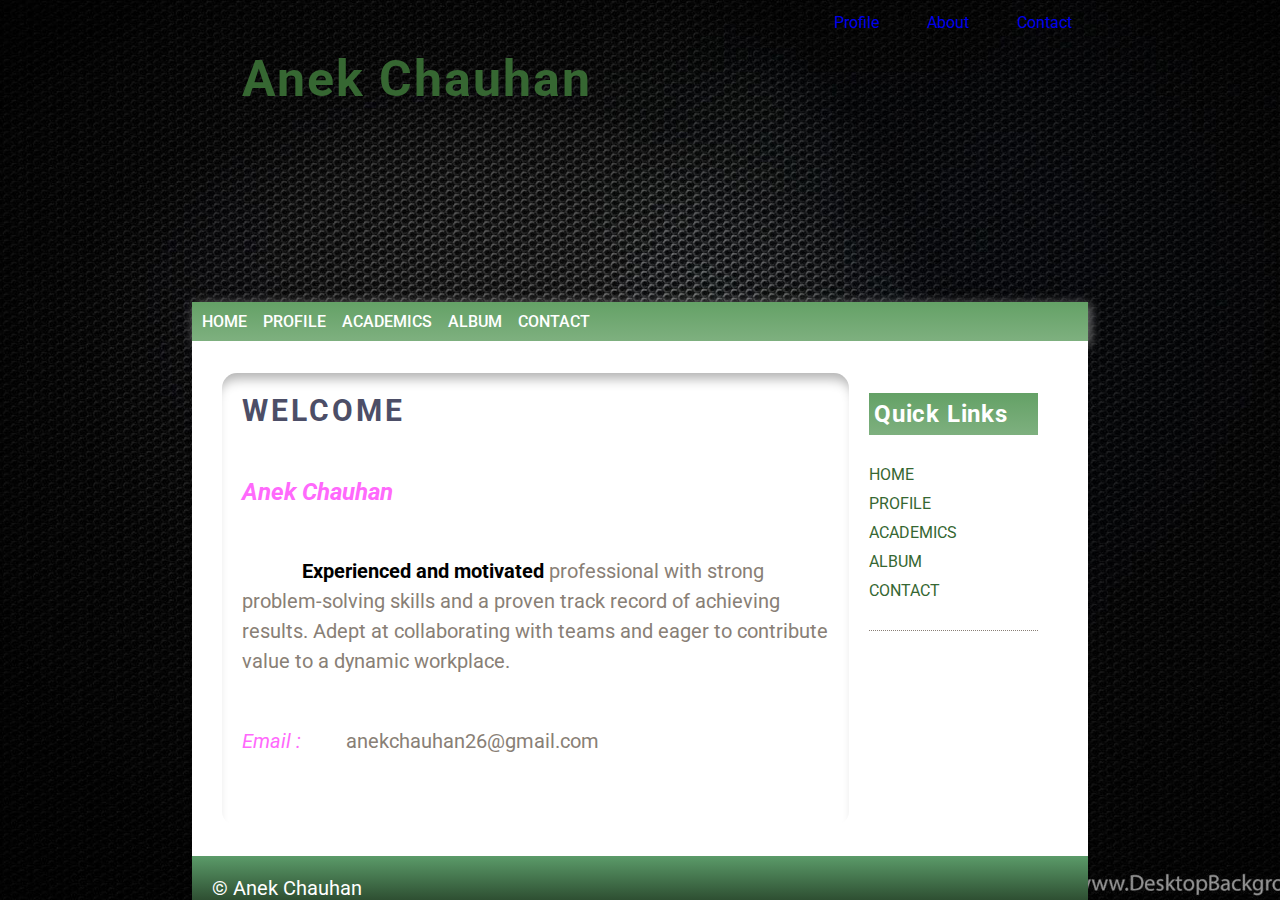
<file: index.html>
<!DOCTYPE html>
<html lang="en">

<head>
  <link rel="stylesheet" href="./style.css" />
  <title>22MCA0317</title>
</head>

<body>
  <div class="container">
    <header>
      <h1>Anek Chauhan</h1>
      <nav>
        <ul>
          <li><a href="./profile.html">Profile</a></li>
          <li><a href="./index.html">About</a></li>
          <li><a href="./contact.html">Contact</a></li>
        </ul>
      </nav>
    </header>
    <div class="mainContent">
      <div class="anotherNav">
        <ul>
          <li><a href="./index.html">home</a></li>
          <li><a href="./profile.html">profile</a></li>
          <li><a href="./academics.html">academics</a></li>
          <li><a href="./album.html">album</a></li>
          <li><a href="./contact.html">contact</a></li>
        </ul>
      </div>

      <div class="info">
        <div class="left">
          <h2>WELCOME</h2>
          <h3>Anek Chauhan</h3>
          <p>
            &emsp;&emsp;&emsp;<b style="color: black">Experienced and motivated</b>
            professional with strong problem-solving skills and a proven track
            record of achieving results. Adept at collaborating with teams and
            eager to contribute value to a dynamic workplace.
          </p>

          <p><span>Email : </span>&emsp;&emsp;anekchauhan26@gmail.com</p>
        </div>


        <div class="right">
          <div class="linkTitle">
            <h2>Quick Links</h2>
            <ul>
              <li><a href="./index.html">home</a></li>
              <li><a href="./profile.html">profile</a></li>
              <li><a href="./academics.html">academics</a></li>
              <li><a href="./album.html">album</a></li>
              <li><a href="./contact.html">contact</a></li>
            </ul>
          </div>
        </div>
      </div>

      <div class="footer">
        <p>&copy; Anek Chauhan</p>
      </div>
    </div>
  </div>
</body>

</html>
</file>
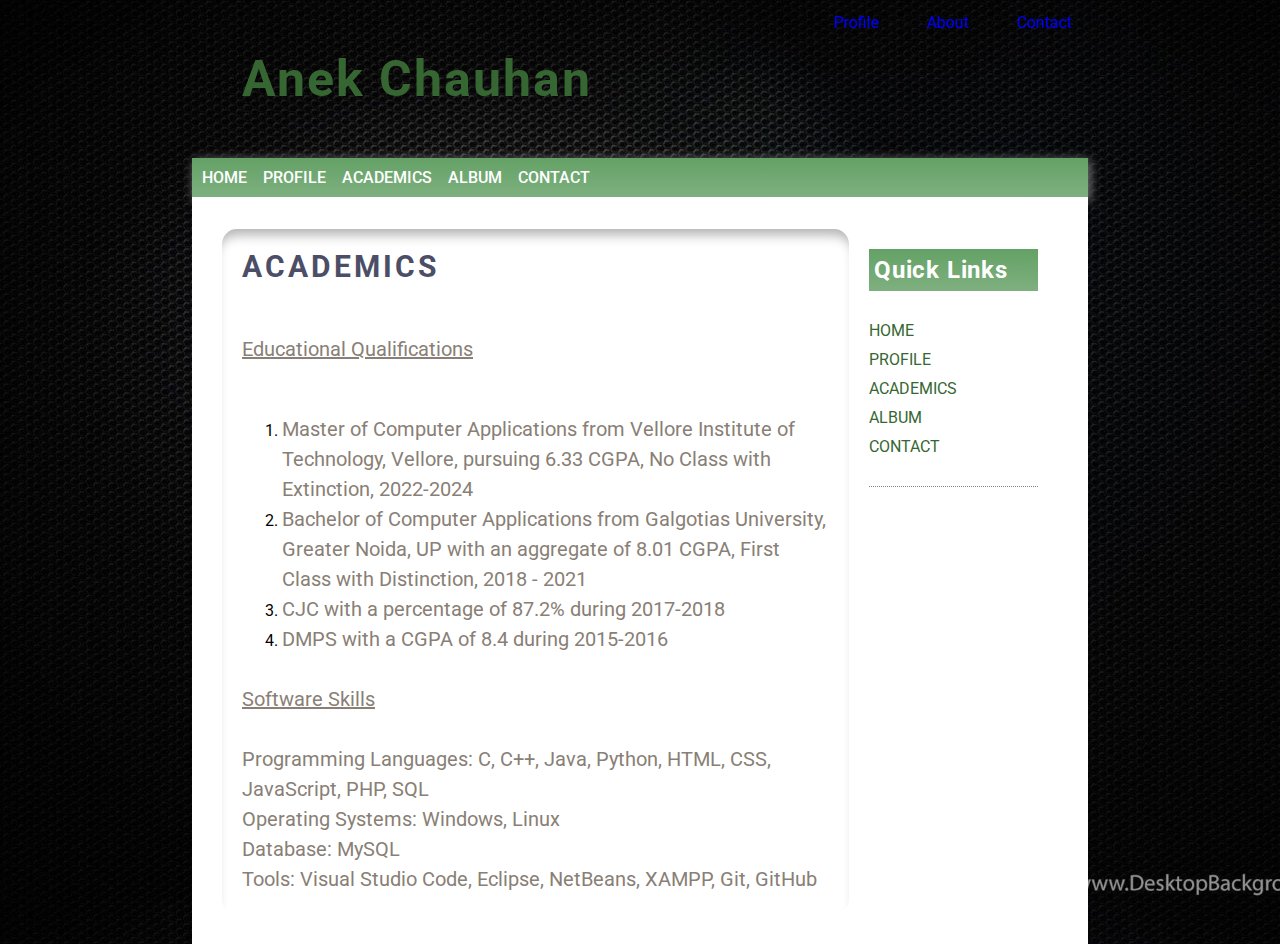
<file: academics.html>
<!DOCTYPE html>
<html lang="en">

<head>
  <link rel="stylesheet" href="./academics.css" />
  <title>22MCA0317</title>
</head>

<body>
  <div class="container">
    <header>
      <h1>Anek Chauhan</h1>
      <nav>
        <ul>
          <li><a href="./profile.html">Profile</a></li>
          <li><a href="./index.html">About</a></li>
          <li><a href="./contact.html">Contact</a></li>
        </ul>
      </nav>
    </header>
    <div class="mainContent">
      <div class="anotherNav">
        <ul>
          <li><a href="./index.html">home</a></li>
          <li><a href="./profile.html">profile</a></li>
          <li><a href="./academics.html">academics</a></li>
          <li><a href="./album.html">album</a></li>
          <li><a href="./contact.html">contact</a></li>
        </ul>
      </div>

      <div class="info">
        <div class="left">
          <h2>ACADEMICS</h2>
          <p style="margin-bottom: 50px;"><u>Educational Qualifications</u></p>
          <ol>
            <li>
              <p>Master of Computer Applications from Vellore Institute of Technology, Vellore, pursuing 6.33 CGPA, No
                Class with Extinction, 2022-2024</p>
            </li>
            <li>
              <p>Bachelor of Computer Applications from Galgotias University, Greater Noida, UP with an aggregate of
                8.01 CGPA, First Class with Distinction, 2018 - 2021</p>
            </li>
            <li>
              <p>CJC with a percentage of 87.2% during 2017-2018</p>
            </li>
            <li>
              <p>DMPS with a CGPA of 8.4 during 2015-2016</p>
            </li>
          </ol>

          <p style="margin: 30px 0px;"><u>Software Skills</u></p>
          <ul>
            <li>
              <p>Programming Languages: C, C++, Java, Python, HTML, CSS, JavaScript, PHP, SQL</p>
            </li>
            <li>
              <p>Operating Systems: Windows, Linux</p>
            </li>
            <li>
              <p>Database: MySQL</p>
            </li>
            <li>
              <p>Tools: Visual Studio Code, Eclipse, NetBeans, XAMPP, Git, GitHub</p>
            </li>

        </div>


        <div class="right">
          <div class="linkTitle">
            <h2>Quick Links</h2>
            <ul>
              <li><a href="./index.html">home</a></li>
              <li><a href="./profile.html">profile</a></li>
              <li><a href="./academics.html">academics</a></li>
              <li><a href="./album.html">album</a></li>
              <li><a href="./contact.html">contact</a></li>
            </ul>
          </div>
        </div>
      </div>

    </div>
  </div>
</body>

</html>
</file>
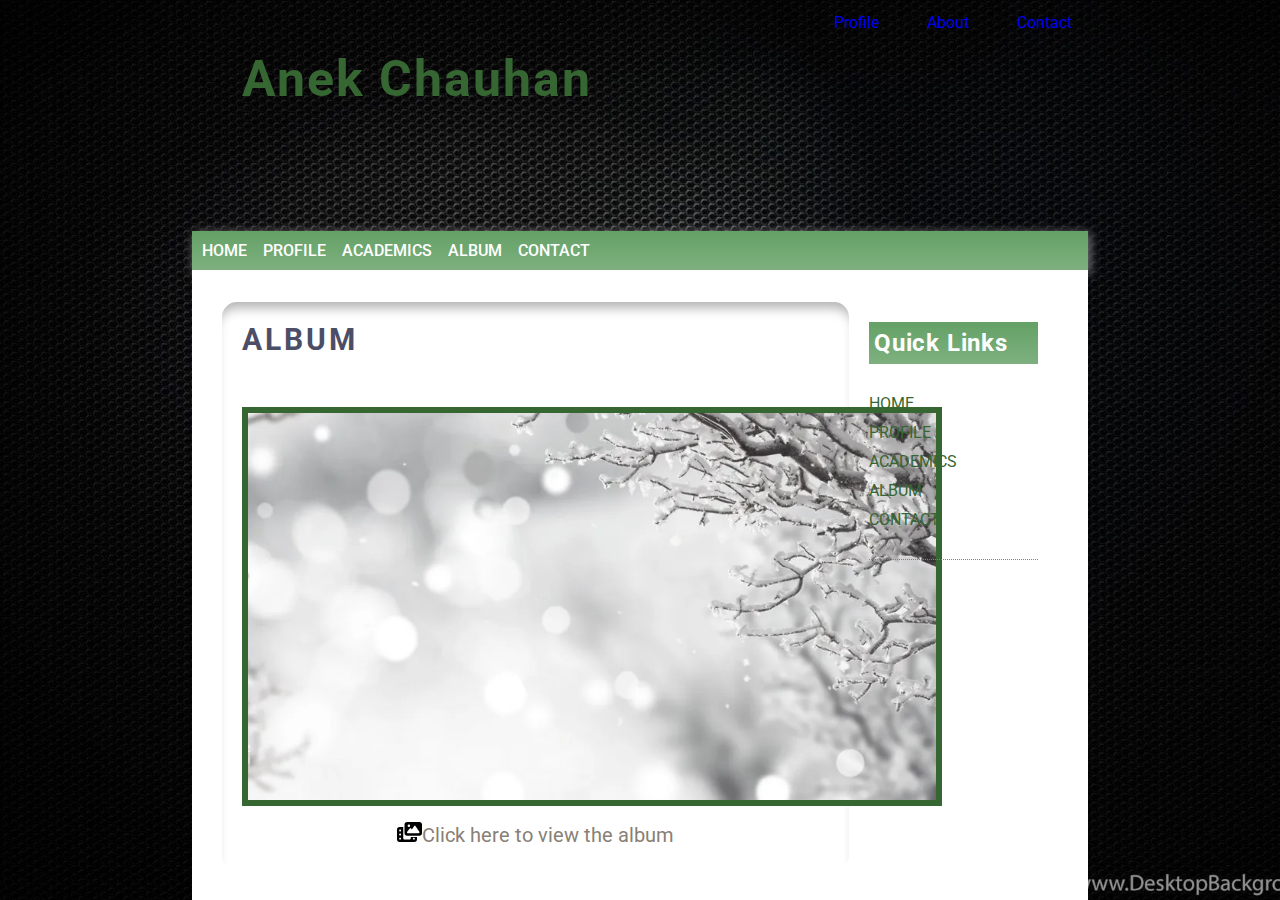
<file: album.html>
<!DOCTYPE html>
<html lang="en">

<head>
  <link rel="stylesheet" href="./album.css" />
  <title>22MCA0317</title>
</head>

<body>
  <div class="container">
    <header>
      <h1>Anek Chauhan</h1>
      <nav>
        <ul>
          <li><a href="./profile.html">Profile</a></li>
          <li><a href="./index.html">About</a></li>
          <li><a href="./contact.html">Contact</a></li>
        </ul>
      </nav>
    </header>
    <div class="mainContent">
      <div class="anotherNav">
        <ul>
          <li><a href="./index.html">home</a></li>
          <li><a href="./profile.html">profile</a></li>
          <li><a href="./academics.html">academics</a></li>
          <li><a href="./album.html">album</a></li>
          <li><a href="./contact.html">contact</a></li>
        </ul>
      </div>

      <div class="info">
        <div class="left">
          <h2>ALBUM</h2>
          <img src="./12.jpg" alt="" width="700px" />

          <center><a href="#"><svg xmlns="http://www.w3.org/2000/svg" height="1em" viewBox="0 0 640 512">! Font Awesome
                Free 6.4.0 by @fontawesome - https://fontawesome.com License - https://fontawesome.com/license
                (Commercial License) Copyright 2023 Fonticons, Inc.
                <path
                  d="M256 0H576c35.3 0 64 28.7 64 64V288c0 35.3-28.7 64-64 64H256c-35.3 0-64-28.7-64-64V64c0-35.3 28.7-64 64-64zM476 106.7C471.5 100 464 96 456 96s-15.5 4-20 10.7l-56 84L362.7 169c-4.6-5.7-11.5-9-18.7-9s-14.2 3.3-18.7 9l-64 80c-5.8 7.2-6.9 17.1-2.9 25.4s12.4 13.6 21.6 13.6h80 48H552c8.9 0 17-4.9 21.2-12.7s3.7-17.3-1.2-24.6l-96-144zM336 96a32 32 0 1 0 -64 0 32 32 0 1 0 64 0zM64 128h96V384v32c0 17.7 14.3 32 32 32H320c17.7 0 32-14.3 32-32V384H512v64c0 35.3-28.7 64-64 64H64c-35.3 0-64-28.7-64-64V192c0-35.3 28.7-64 64-64zm8 64c-8.8 0-16 7.2-16 16v16c0 8.8 7.2 16 16 16H88c8.8 0 16-7.2 16-16V208c0-8.8-7.2-16-16-16H72zm0 104c-8.8 0-16 7.2-16 16v16c0 8.8 7.2 16 16 16H88c8.8 0 16-7.2 16-16V312c0-8.8-7.2-16-16-16H72zm0 104c-8.8 0-16 7.2-16 16v16c0 8.8 7.2 16 16 16H88c8.8 0 16-7.2 16-16V416c0-8.8-7.2-16-16-16H72zm336 16v16c0 8.8 7.2 16 16 16h16c8.8 0 16-7.2 16-16V416c0-8.8-7.2-16-16-16H424c-8.8 0-16 7.2-16 16z" />
              </svg>Click here to view the album</a></center>
        </div>


        <div class="right">
          <div class="linkTitle">
            <h2>Quick Links</h2>
            <ul>
              <li><a href="./index.html">home</a></li>
              <li><a href="./profile.html">profile</a></li>
              <li><a href="./academics.html">academics</a></li>
              <li><a href="./album.html">album</a></li>
              <li><a href="./contact.html">contact</a></li>
            </ul>
          </div>
        </div>
      </div>

    </div>
  </div>

</body>

</html>
</file>
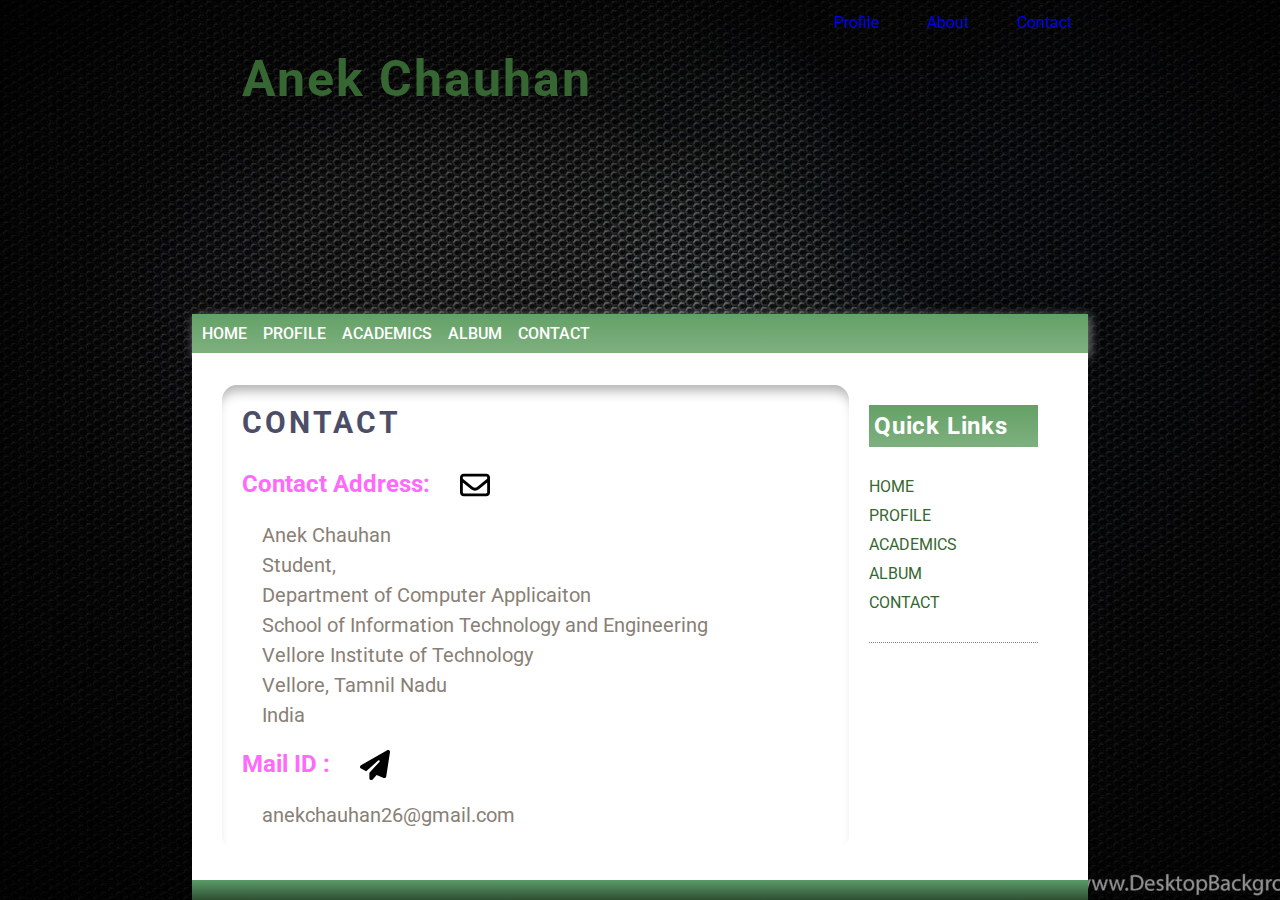
<file: contact.html>
<!DOCTYPE html>
<html lang="en">

<head>
  <link rel="stylesheet" href="./contact.css" />
  <title>22MCA0317</title>
</head>

<body>
  <div class="container">
    <header>
      <h1>Anek Chauhan</h1>
      <nav>
        <ul>
          <li><a href="./profile.html">Profile</a></li>
          <li><a href="./index.html">About</a></li>
          <li><a href="./contact.html">Contact</a></li>
        </ul>
      </nav>
    </header>
    <div class="mainContent">
      <div class="anotherNav">
        <ul>
          <li><a href="./index.html">home</a></li>
          <li><a href="./profile.html">profile</a></li>
          <li><a href="./academics.html">academics</a></li>
          <li><a href="./album.html">album</a></li>
          <li><a href="./contact.html">contact</a></li>
        </ul>
      </div>

      <div class="info">
        <div class="left">
          <h2>CONTACT</h2>
          <h3>Contact Address: <svg xmlns="http://www.w3.org/2000/svg" height="1em"
              viewBox="0 0 512 512"><!--! Font Awesome Free 6.4.0 by @fontawesome - https://fontawesome.com License - https://fontawesome.com/license (Commercial License) Copyright 2023 Fonticons, Inc. -->
              <path
                d="M64 112c-8.8 0-16 7.2-16 16v22.1L220.5 291.7c20.7 17 50.4 17 71.1 0L464 150.1V128c0-8.8-7.2-16-16-16H64zM48 212.2V384c0 8.8 7.2 16 16 16H448c8.8 0 16-7.2 16-16V212.2L322 328.8c-38.4 31.5-93.7 31.5-132 0L48 212.2zM0 128C0 92.7 28.7 64 64 64H448c35.3 0 64 28.7 64 64V384c0 35.3-28.7 64-64 64H64c-35.3 0-64-28.7-64-64V128z" />
            </svg></h3>
          <ul>
            <li>
              <p>Anek Chauhan</p>
            </li>
            <li>
              <p>Student,</p>
            </li>
            <li>
              <p>Department of Computer Applicaiton</p>
            </li>
            <li>
              <p>School of Information Technology and Engineering</p>
            </li>
            <li>
              <p>Vellore Institute of Technology</p>
            </li>
            <li>
              <p>Vellore, Tamnil Nadu</p>
            </li>
            <li>
              <p>India</p>
            </li>
          </ul>

          <h3>Mail ID : <svg xmlns="http://www.w3.org/2000/svg" height="1em"
              viewBox="0 0 512 512"><!--! Font Awesome Free 6.4.0 by @fontawesome - https://fontawesome.com License - https://fontawesome.com/license (Commercial License) Copyright 2023 Fonticons, Inc. -->
              <path
                d="M498.1 5.6c10.1 7 15.4 19.1 13.5 31.2l-64 416c-1.5 9.7-7.4 18.2-16 23s-18.9 5.4-28 1.6L284 427.7l-68.5 74.1c-8.9 9.7-22.9 12.9-35.2 8.1S160 493.2 160 480V396.4c0-4 1.5-7.8 4.2-10.7L331.8 202.8c5.8-6.3 5.6-16-.4-22s-15.7-6.4-22-.7L106 360.8 17.7 316.6C7.1 311.3 .3 300.7 0 288.9s5.9-22.8 16.1-28.7l448-256c10.7-6.1 23.9-5.5 34 1.4z" />
            </svg></h3>
          <p>anekchauhan26@gmail.com</p>

        </div>


        <div class="right">
          <div class="linkTitle">
            <h2>Quick Links</h2>
            <ul>
              <li><a href="./index.html">home</a></li>
              <li><a href="./profile.html">profile</a></li>
              <li><a href="./academics.html">academics</a></li>
              <li><a href="./album.html">album</a></li>
              <li><a href="./contact.html">contact</a></li>
            </ul>
          </div>
        </div>
      </div>

      <div class="footer">
      </div>
    </div>
  </div>
</body>

</html>
</file>
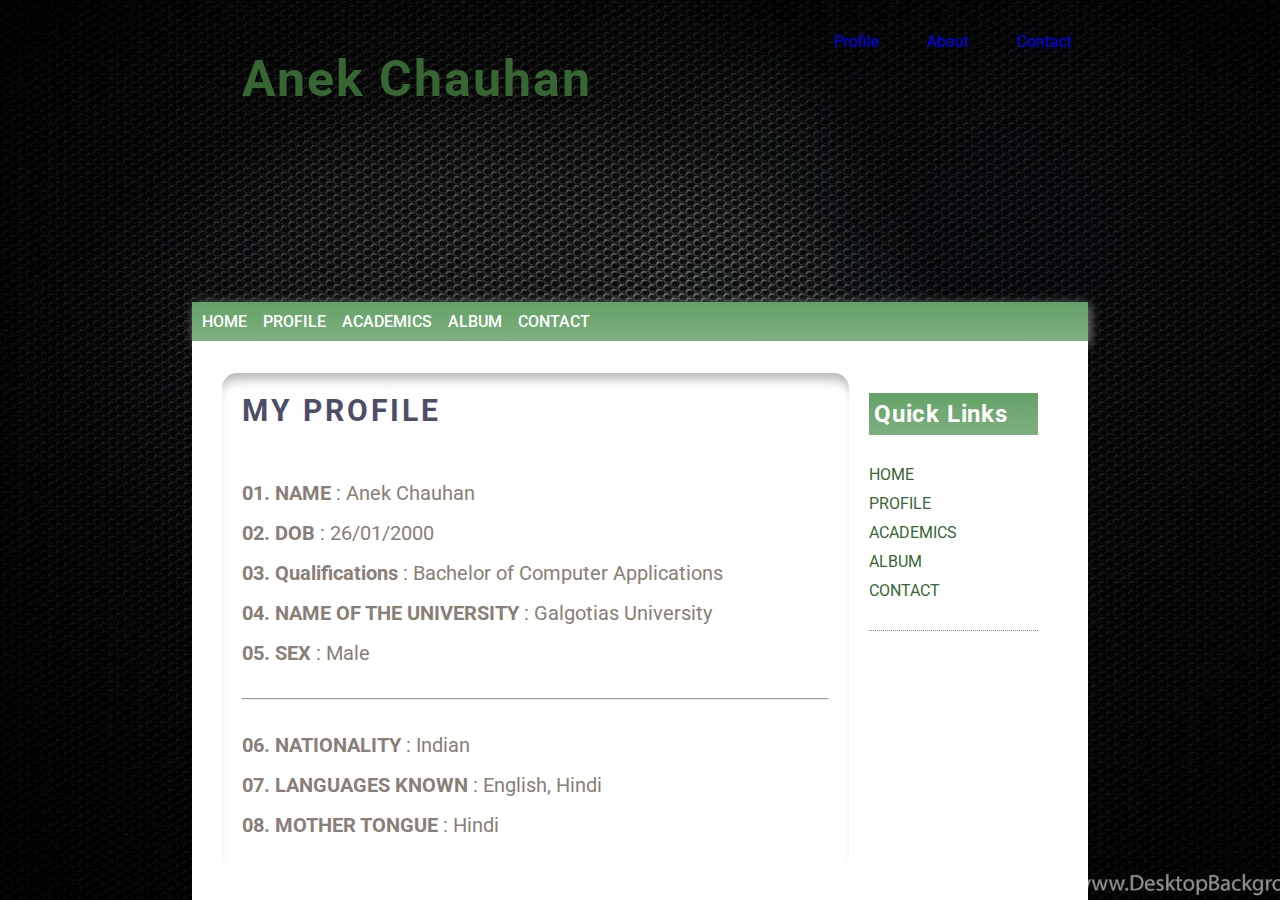
<file: profile.html>
<!DOCTYPE html>
<html lang="en">

<head>
  <link rel="stylesheet" href="./profile.css" />
  <title>22MCA0317</title>
</head>

<body>
  <div class="container">
    <header>
      <h1>Anek Chauhan</h1>
      <nav>.
        <ul>.
          <li><a href="./profile.html">Profile</a></li>
          <li><a href="./index.html">About</a></li>
          <li><a href="./contact.html">Contact</a></li>
        </ul>
      </nav>
    </header>
    <div class="mainContent">
      <div class="anotherNav">
        <ul>
          <li><a href="./index.html">home</a></li>
          <li><a href="./profile.html">profile</a></li>
          <li><a href="./academics.html">academics</a></li>
          <li><a href="./album.html">album</a></li>
          <li><a href="./contact.html">contact</a></li>
        </ul>
      </div>

      <div class="info">
        <div class="left">
          <h2>MY PROFILE</h2>
          <p><b>01. NAME</b> : Anek Chauhan</p>
          <p><b>02. DOB</b> : 26/01/2000</p>
          <p><b>03. Qualifications</b> : Bachelor of Computer Applications</p>
          <p><b>04. NAME OF THE UNIVERSITY</b> : Galgotias University</p>
          <p><b>05. SEX</b> : Male</p>
          <hr>
          <p><b>06. NATIONALITY</b> : Indian</p>
          <p><b>07. LANGUAGES KNOWN</b> : English, Hindi</p>
          <p><b>08. MOTHER TONGUE</b> : Hindi</p>
        </div>


        <div class="right">
          <div class="linkTitle">
            <h2>Quick Links</h2>
            <ul>
              <li><a href="./index.html">home</a></li>
              <li><a href="./profile.html">profile</a></li>
              <li><a href="./academics.html">academics</a></li>
              <li><a href="./album.html">album</a></li>
              <li><a href="./contact.html">contact</a></li>
            </ul>
          </div>
        </div>
      </div>
    </div>
  </div>
</body>

</html>
</file>
<file: style.css>
@import url('https://fonts.googleapis.com/css2?family=Roboto:wght@400;700&display=swap');

* {
    margin: 0px;
    padding: 0px;
    box-sizing: border-box;
}

body {
    background: url(bg.jpg);
    background-size: cover;
    background-position: center;
    display: flex;
    justify-content: center;
    align-items: center;
    font-family: 'Roboto', sans-serif;
}

ul {
    list-style-type: none;
}

a {
    text-decoration: none;
}

a:active {
    text-decoration: none;
}

.container {
    width: 70%;
    height: 100vh;
    display: flex;
    flex-direction: column;
    justify-content: space-between;
}

header {
    display: flex;
    justify-content: space-between;
}

header h1 {
    letter-spacing: 2px;
    margin: 50px;
    font-size: 42px;
    color: #366732;
    font-size: 50px;
}

nav ul {
    display: flex;
    column-gap: 3rem;
    margin-top: 0.8rem;
    margin-right: 1rem;
}

.anotherNav {
    background: linear-gradient(#64a166, #7eb07f);
    border-bottom: 2px solid white;
    box-shadow: 2px 2px 10px grey;
}

.anotherNav ul {
    display: flex;
    padding: 10px;
}

.anotherNav ul li a {
    margin-right: 1rem;
    color: white;
    text-transform: uppercase;
    font-weight: 500;
    text-decoration: none;
}

.info {
    background-color: white;
    padding: 30px;
    display: flex;
}

.left {
    width: 75%;
    padding: 20px;
    border-radius: 15px;
    box-shadow: inset 0px 12px 12px -6px rgba(0, 0, 0, 0.3);
}

.right {
    width: 25%;
    padding: 20px;
}

.left h2 {
   color: #4c4e67; 
   letter-spacing: 3px;
   font-size: 30px;
   margin-bottom: 50px;
}

.left h3 {
    color: #ff69fc;
    font-style: italic;
    font-size: 24px;
    margin-bottom: 50px;
}

.left p {
    color: #897f76;
    font-size: 20px;
    line-height: 30px;
    margin-bottom: 50px;
}

.left span {
    color: #ff69fc;
    font-style: italic;
}

.right h2 {
    color: white;
    background: linear-gradient(#64a166, #7eb07f);
    padding: 7px 5px;
    letter-spacing: .8px;
}

.right ul {
    padding: 20px 0px;
    height: 100%;
    border-bottom: 1px dotted #897f76;
}

.right li {
    margin: 10px 0px;
}

.right ul li a {
    text-decoration: none;
    text-transform: uppercase;
    color: #366732;
}



.footer {
    width: 100%;
    padding: 20px 20px 0px 20px;
    background: linear-gradient(#5b9b69, #2e4f32);
    color: white;
}

.footer p {
    font-size: 20px;
}
</file>
<file: academics.css>
@import url('https://fonts.googleapis.com/css2?family=Roboto:wght@400;700&display=swap');

* {
    margin: 0px;
    padding: 0px;
    box-sizing: border-box;
}

body {
    background: url(bg.jpg);
    background-size: cover;
    background-position: center;
    display: flex;
    justify-content: center;
    align-items: center;
    font-family: 'Roboto', sans-serif;
}

ul {
    list-style-type: none;
}

a {
    text-decoration: none;
}

a:active {
    text-decoration: none;
}

.container {
    width: 70%;
    height: 100vh;
    display: flex;
    flex-direction: column;
    justify-content: space-between;
}

header {
    display: flex;
    justify-content: space-between;
}

header h1 {
    letter-spacing: 2px;
    margin: 50px;
    font-size: 42px;
    color: #366732;
    font-size: 50px;
}

nav ul {
    display: flex;
    column-gap: 3rem;
    margin-top: 0.8rem;
    margin-right: 1rem;
}


.anotherNav {
    background: linear-gradient(#64a166, #7eb07f);
    border-bottom: 2px solid white;
    box-shadow: 2px 2px 10px grey;
}

.anotherNav ul {
    display: flex;
    padding: 10px;
}

.anotherNav ul li a {
    margin-right: 1rem;
    color: white;
    text-transform: uppercase;
    font-weight: 500;
    text-decoration: none;
}

.info {
    background-color: white;
    padding: 30px;
    display: flex;
}

.left {
    width: 75%;
    padding: 20px;
    border-radius: 15px;
    box-shadow: inset 0px 12px 12px -6px rgba(0, 0, 0, 0.3);
}

.right {
    width: 25%;
    padding: 20px;
}

.left h2 {
   color: #4c4e67; 
   letter-spacing: 3px;
   font-size: 30px;
   margin-bottom: 50px;
}

.left h3 {
    color: #ff69fc;
    font-style: italic;
    font-size: 24px;
    margin-bottom: 50px;
}

.left p {
    color: #897f76;
    font-size: 20px;
    line-height: 30px;
}

.left span {
    color: #ff69fc;
    font-style: italic;
}

.right h2 {
    color: white;
    background: linear-gradient(#64a166, #7eb07f);
    padding: 7px 5px;
    letter-spacing: .8px;
}

.right ul {
    padding: 20px 0px;
    height: 100%;
    border-bottom: 1px dotted #897f76;
}

.right li {
    margin: 10px 0px;
}

.right ul li a {
    text-decoration: none;
    text-transform: uppercase;
    color: #366732;

}

ol {
    margin-left: 40px;
}
</file>
<file: album.css>
@import url('https://fonts.googleapis.com/css2?family=Roboto:wght@400;700&display=swap');

* {
    margin: 0px;
    padding: 0px;
    box-sizing: border-box;
}

body {
    background: url(bg.jpg);
    background-size: cover;
    background-position: center;
    display: flex;
    justify-content: center;
    align-items: center;
    font-family: 'Roboto', sans-serif;
}

ul {
    list-style-type: none;
}

a {
    text-decoration: none;
}

a:active {
    text-decoration: none;
}

.container {
    width: 70%;
    height: 100vh;
    display: flex;
    flex-direction: column;
    justify-content: space-between;
}

header {
    display: flex;
    justify-content: space-between;
}

header h1 {
    letter-spacing: 2px;
    margin: 50px;
    font-size: 42px;
    color: #366732;
    font-size: 50px;
}

nav ul {
    display: flex;
    column-gap: 3rem;
    margin-top: 0.8rem;
    margin-right: 1rem;
}

.anotherNav {
    background: linear-gradient(#64a166, #7eb07f);
    border-bottom: 2px solid white;
    box-shadow: 2px 2px 10px grey;
}

.anotherNav ul {
    display: flex;
    padding: 10px;
}

.anotherNav ul li a {
    margin-right: 1rem;
    color: white;
    text-transform: uppercase;
    font-weight: 500;
    text-decoration: none;
}

.info {
    background-color: white;
    padding: 30px;
    display: flex;
}

.left {
    width: 75%;
    padding: 20px;
    border-radius: 15px;
    box-shadow: inset 0px 12px 12px -6px rgba(0, 0, 0, 0.3);
}

.right {
    width: 25%;
    padding: 20px;
}

.left h2 {
   color: #4c4e67; 
   letter-spacing: 3px;
   font-size: 30px;
   margin-bottom: 50px;
}

.left a {
    color: #897f76;
    font-size: 20px;
    line-height: 30px;
}

.right h2 {
    color: white;
    background: linear-gradient(#64a166, #7eb07f);
    padding: 7px 5px;
    letter-spacing: .8px;
}

.right ul {
    padding: 20px 0px;
    height: 100%;
    border-bottom: 1px dotted #897f76;
}

.right li {
    margin: 10px 0px;
}

.right ul li a {
    text-decoration: none;
    text-transform: uppercase;
    color: #366732;

}

img {
    border: 6px solid #366732;
    margin-bottom: 10px;
  }
</file>
<file: contact.css>
@import url('https://fonts.googleapis.com/css2?family=Roboto:wght@400;700&display=swap');

* {
    margin: 0px;
    padding: 0px;
    box-sizing: border-box;
}

body {
    background: url(bg.jpg);
    background-size: cover;
    background-position: center;
    display: flex;
    justify-content: center;
    align-items: center;
    font-family: 'Roboto', sans-serif;
}

li {
    list-style-type: none;
}

a {
    text-decoration: none;
}

a:active {
    text-decoration: none;
}

.container {
    width: 70%;
    height: 100vh;
    display: flex;
    flex-direction: column;
    justify-content: space-between;
}

header {
    display: flex;
    justify-content: space-between;
}

header h1 {
    letter-spacing: 2px;
    margin: 50px;
    font-size: 42px;
    color: #366732;
    font-size: 50px;
}

nav ul {
    display: flex;
    column-gap: 3rem;
    margin-top: 0.8rem;
    margin-right: 1rem;
}


.anotherNav {
    background: linear-gradient(#64a166, #7eb07f);
    border-bottom: 2px solid white;
    box-shadow: 2px 2px 10px grey;
}

.anotherNav ul {
    display: flex;
    padding: 10px;
}

.anotherNav ul li a {
    margin-right: 1rem;
    color: white;
    text-transform: uppercase;
    font-weight: 500;
    text-decoration: none;
}

.info {
    background-color: white;
    padding: 30px;
    display: flex;
}

.left {
    width: 75%;
    padding: 20px;
    border-radius: 15px;
    box-shadow: inset 0px 12px 12px -6px rgba(0, 0, 0, 0.3);
}

.right {
    width: 25%;
    padding: 20px;
}

.left h2 {
   color: #4c4e67; 
   letter-spacing: 3px;
   font-size: 30px;
   margin-bottom: 30px;
}

.left h3 {
    color: #ff69fc;
    font-size: 24px;
    margin: 20px 0px;
}

.left p {
    color: #897f76;
    font-size: 20px;
    line-height: 30px;
    margin-left: 20px;
}

.left ul {
    margin-right: 50px;
}

.right h2 {
    color: white;
    background: linear-gradient(#64a166, #7eb07f);
    padding: 7px 5px;
    letter-spacing: .8px;
}

.right ul {
    padding: 20px 0px;
    height: 100%;
    border-bottom: 1px dotted #897f76;
}

.right li {
    margin: 10px 0px;
}

.right ul li a {
    text-decoration: none;
    text-transform: uppercase;
    color: #366732;

}

svg {
    font-size: 30px;
    margin-left: 30px;
}

.footer {
    width: 100%;
    padding: 20px 20px 0px 20px;
    background: linear-gradient(#5b9b69, #2e4f32);
    color: white;
}

.left h3 {
    display: flex;
}
</file>
<file: profile.css>
@import url('https://fonts.googleapis.com/css2?family=Roboto:wght@400;700&display=swap');

* {
    margin: 0px;
    padding: 0px;
    box-sizing: border-box;
}

body {
    background: url(bg.jpg);
    background-size: cover;
    background-position: center;
    display: flex;
    justify-content: center;
    align-items: center;
    font-family: 'Roboto', sans-serif;
}

ul {
    list-style-type: none;
}

a {
    text-decoration: none;
}

a:active {
    text-decoration: none;
}

.container {
    width: 70%;
    height: 100vh;
    display: flex;
    flex-direction: column;
    justify-content: space-between;
}

header {
    display: flex;
    justify-content: space-between;
}

header h1 {
    letter-spacing: 2px;
    margin: 50px;
    font-size: 42px;
    color: #366732;
    font-size: 50px;
}

nav ul {
    display: flex;
    column-gap: 3rem;
    margin-top: 0.8rem;
    margin-right: 1rem;
}


.anotherNav {
    background: linear-gradient(#64a166, #7eb07f);
    border-bottom: 2px solid white;
    box-shadow: 2px 2px 10px grey;
}

.anotherNav ul {
    display: flex;
    padding: 10px;
}

.anotherNav ul li a {
    margin-right: 1rem;
    color: white;
    text-transform: uppercase;
    font-weight: 500;
    text-decoration: none;
}

.info {
    background-color: white;
    padding: 30px;
    display: flex;
}

.left {
    width: 75%;
    padding: 20px;
    border-radius: 15px;
    box-shadow: inset 0px 12px 12px -6px rgba(0, 0, 0, 0.3);
}

.right {
    width: 25%;
    padding: 20px;
}

.left h2 {
   color: #4c4e67; 
   letter-spacing: 3px;
   font-size: 30px;
   margin-bottom: 50px;
}

.left p {
    color: #897f76;
    font-size: 20px;
    line-height: 30px;
    margin: 10px 0px;
}

.left hr {
    margin: 30px 0px;
}

.right h2 {
    color: white;
    background: linear-gradient(#64a166, #7eb07f);
    padding: 7px 5px;
    letter-spacing: .8px;
}

.right ul {
    padding: 20px 0px;
    height: 100%;
    border-bottom: 1px dotted #897f76;
}

.right li {
    margin: 10px 0px;
}

.right ul li a {
    text-decoration: none;
    text-transform: uppercase;
    color: #366732;

}
</file>
